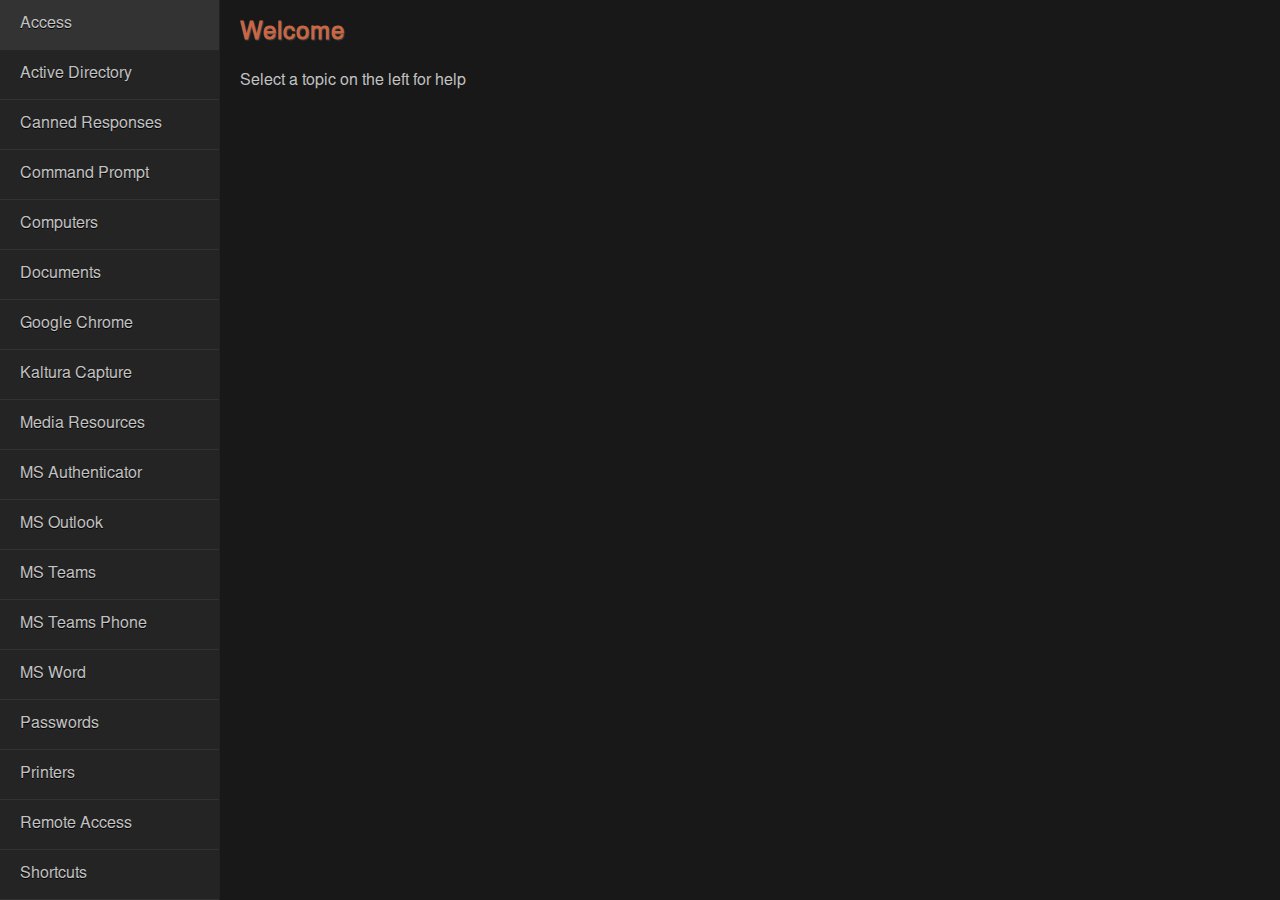
<file: index.html>
<!DOCTYPE html>
<html lang="en">

<head>
  <meta charset="UTF-8" />
  <meta name="viewport" content="width=device-width, initial-scale=1.0" />
  <title>JT's Knowledge Base</title>
  <link rel="icon" type="image/x-icon" href="./images/browser_icon/favicon.ico">
  <link rel="stylesheet" href="style.css">
  <!-- Name: JT Gilbertson | Last updated: 6/17/25 -->
</head>

<body>
  <main>
    <div id="scrollmenu">
      <nav>
        <ul>
          <li>
            <a class="toggle">Access</a>
            <ul class="submenu">
              <li><a data-topic="make_user_admin">Make User Admin</a></li>
              <li><a data-topic="student_access">Student Access</a></li>
            </ul>
          </li>
          <li>
            <a class="toggle">Active Directory</a>
            <ul class="submenu">
              <li><a data-topic="ad_reset_pw">Reset Password</a></li>
            </ul>
          </li>
          <li>
            <a class="toggle">Canned Responses</a>
            <ul class="submenu">
              <li><a data-topic="cr_mfa_reset">MFA Reset</a></li>
              <li><a data-topic="cr_traveling">Out of Country</a></li>
              <li><a data-topic="cr_pw_reset">Password Reset</a></li>
            </ul>
          </li>
          <li>
            <a class="toggle">Command Prompt</a>
            <ul class="submenu">
              <li><a data-topic="cmd_commands">Commands</a></li>
            </ul>
          </li>
          <li>
            <a class="toggle">Computers</a>
            <ul class="submenu">
              <li><a data-topic="add_to_domain">Add to Domain</a></li>
              <li><a data-topic="imaging">Imaging</a></li>
            </ul>
          </li>
          <li>
            <a class="toggle">Documents</a>
            <ul class="submenu">
              <li><a data-topic="gp_client_logs_doc">GP Client Logs</a></li>
              <li><a data-topic="how_to_image_a_computer_doc">How to Image</a></li>
              <li><a data-topic="ms_authenticator_setup">MS Authenitcator Setup</a></li>
              <li><a data-topic="outlook_profile_reset_procedure_doc">Outlook Profile Reset</a></li>
              <li><a data-topic="tech_request_doc">Tech Request</a></li>
              <li><a data-topic="vpn_instructions_doc">VPN Setup Guide</a></li>
            </ul>
          </li>
          <li>
            <a class="toggle">Google Chrome</a>
            <ul class="submenu">
              <li><a data-topic="gc_bookmarks">Bookmarks</a></li>
              <li><a data-topic="import_gc_bookmarks_cshare">Bookmarks (C$ Share)</a></li>
              <li><a data-topic="IT_bookmarks">IT Bookmarks</a></li>
            </ul>
          </li>
          <li>
            <a class="toggle">Kaltura Capture</a>
            <ul class="submenu">
              <li><a data-topic="download_kaltura">Download</a></li>
              <li><a data-topic="recover_kaltura_recordings">Recover Recordings</a></li>
              <li><a data-topic="recordings_shortcut">Recordings Shortcut</a></li>

            </ul>
          </li>
          <li>
            <a class="toggle">Media Resources</a>
            <ul class="submenu">
              <li><a data-topic="mr_remap_network_drive">Network Drive</a></li>
            </ul>
          </li>
          <li>
            <a class="toggle">MS Authenticator</a>
            <ul class="submenu">
              <li><a data-topic="cr_mfa_reset">Canned Response</a></li>
              <li><a data-topic="reset_mfa">Reset</a></li>
              <li><a data-topic="set_up_mfa">Setup</a></li>
            </ul>
          </li>
          <li>
            <a class="toggle">MS Outlook</a>
            <ul class="submenu">
              <li><a data-topic="outlook_clear_cache">Clear Cache</a></li>
              <li><a data-topic="outlook_default_browser">Default Browser</a></li>
              <li><a data-topic="outlook_from_button_missing">From Button Missing</a></li>
              <li><a data-topic="outlook_profile_reset_procedure">Profile Reset</a></li>
              <li><a data-topic="outlook_transfer_signatures">Signatures (C$ Share)</a></li>
              <li><a data-topic="outlook_teams_addin_missing">Teams Add-In Missing</a></li>
            </ul>
          </li>
          <li>
            <a class="toggle">MS Teams</a>
            <ul class="submenu">
              <li><a data-topic="teams_clear_cache">Clear Cache</a></li>
            </ul>
          </li>
          <li>
            <a class="toggle">MS Teams Phone</a>
            <ul class="submenu">
              <li><a data-topic="teams_cap_pw">CAP Password</a></li>
              <li><a data-topic="teams_office_move">Office Moves</a></li>
            </ul>
          </li>
          <li>
            <a class="toggle">MS Word</a>
            <ul class="submenu">
              <li><a data-topic="endnote_missing">EndNote Missing</a></li>
              <li><a data-topic="faded_looking_document">Faded Document</a></li>
              <li><a data-topic="page_merge_format">Page \* MergeFormat</a></li>
            </ul>
          </li>
          <li>
            <a class="toggle">Passwords</a>
            <ul class="submenu">
              <li><a data-topic="phonetic_abc">Phonetic Alphabet</a></li>
              <li><a data-topic="reset_cars_pw">Resetting in CARS</a></li>
            </ul>
          </li>
          <li>
            <a class="toggle">Printers</a>
            <ul class="submenu">
              <li><a data-topic="add_printer">Add Printer</a></li>
              <li><a data-topic="add_printer_by_ip">Add Printer by IP</a></li>
              <li><a data-topic="printer_memory_error">Memory Error</a></li>
            </ul>
          </li>
          <li>
            <a class="toggle">Remote Access</a>
            <ul class="submenu">
              <li><a data-topic="access_from_home">Access from Home</a></li>
              <li><a data-topic="enable_remote_access">Enable Remote Access</a></li>
              <li><a data-topic="teams_remote_access">Teams Remote Access</a></li>
            </ul>
          </li>
          <li>
            <a class="toggle">Shortcuts</a>
            <ul class="submenu">
              <li><a data-topic="c_share">C$ Share</a></li>
              <li><a data-topic="general_shortcuts">General</a></li>
              <li><a data-topic="text_editing_shortcuts">Text Editing</a></li>
            </ul>
          </li>
          <li>
            <a class="toggle">Software</a>
            <ul class="submenu">
              <li><a data-topic="software_library">Library</a></li>
            </ul>
          </li>
          <li>
            <a class="toggle">Spam</a>
            <ul class="submenu">
              <li><a data-topic="scan_attachments">Scan Emails</a></li>
            </ul>
          </li>
          <li>
            <li>
            <a class="toggle">Updates</a>
            <ul class="submenu">
              <li><a data-topic="disabled_updates">Disabled Updates</a></li>
              <li><a data-topic="force_update">Force Update</a></li>
            </ul>
          </li>
          <li>
            <a class="toggle">VPN</a>
            <ul class="submenu">
              <li><a data-topic="connect_to_vpn">Connect to VPN</a></li>
              <li><a data-topic="install_vpn">Install VPN</a></li>
              <li><a data-topic="tsing_the_vpn">Unable to Connect</a></li>
            </ul>
          </li>
          <li>
            <a class="toggle">Wi-Fi</a>
            <ul class="submenu">
              <li><a data-topic="campus_wifi">Campus Wi-Fi</a></li>
              <li><a data-topic="guest_wifi">Guest Wi-Fi</a></li>
            </ul>
          </li>
          <li>
            <a class="toggle"></a>
          </li>
        </ul>
      </nav>
    </div>

    <section id="content">
      <h2><span>Welcome</span></h2>
      <p>Select a topic on the left for help</p>
    </section>
  </main>
  
  <script src="app.js"></script>
  <script src="content.js"></script>
  
</body
</html>
</file>
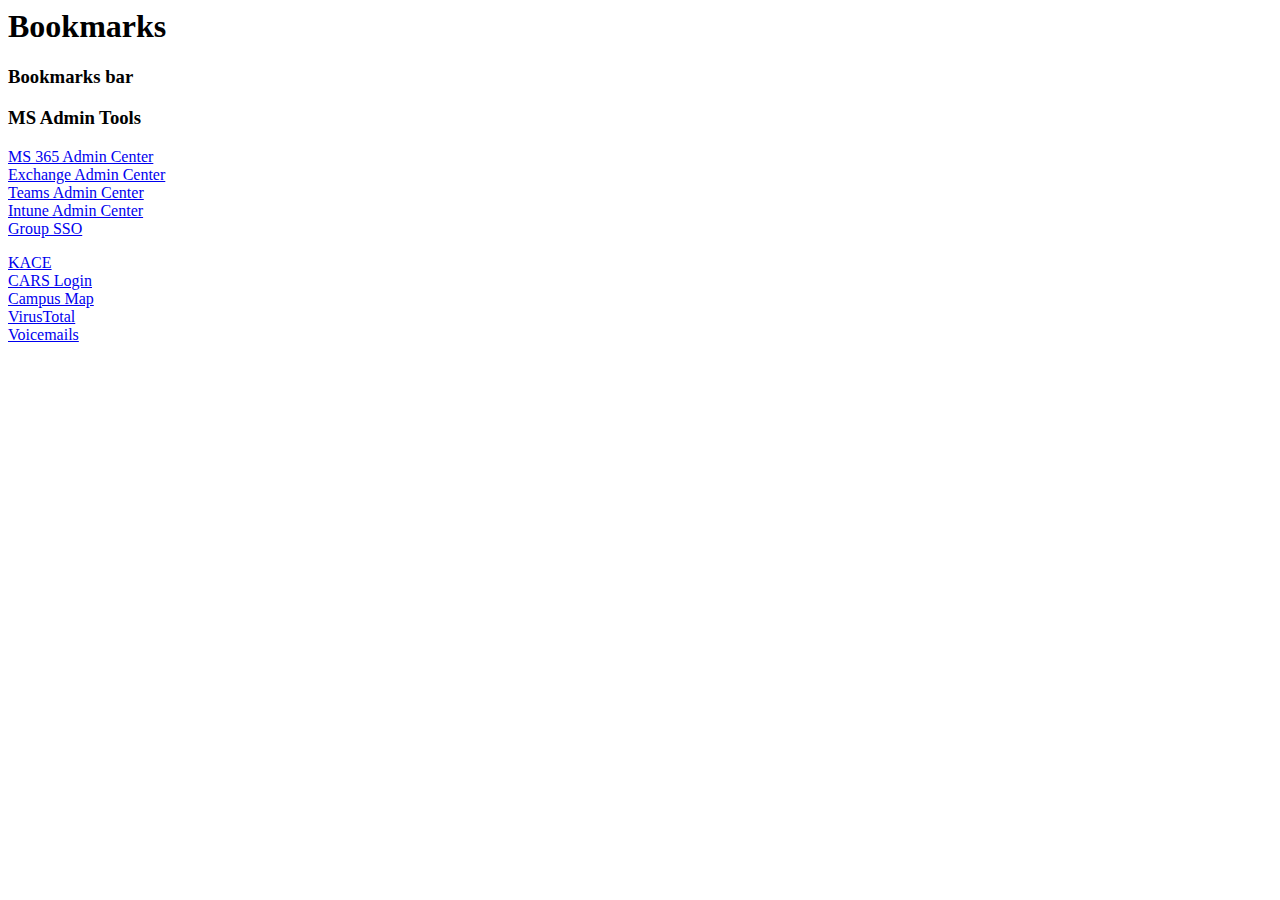
<file: bookmarks/it_bookmarks.html>
<!DOCTYPE NETSCAPE-Bookmark-file-1>
<!-- This is an automatically generated file.
     It will be read and overwritten.
     DO NOT EDIT! -->
<META HTTP-EQUIV="Content-Type" CONTENT="text/html; charset=UTF-8">
<TITLE>Bookmarks</TITLE>
<H1>Bookmarks</H1>
<DL><p>
    <DT><H3 ADD_DATE="1739805121" LAST_MODIFIED="1748467912" PERSONAL_TOOLBAR_FOLDER="true">Bookmarks bar</H3>
    <DL><p>
        <DT><H3 ADD_DATE="1739805153" LAST_MODIFIED="1748467752">MS Admin Tools</H3>
        <DL><p>
            <DT><A HREF="https://admin.microsoft.com/Adminportal/Home#/homepage" ADD_DATE="1708551562" ICON="[data-uri]">MS 365 Admin Center</A>
            <DT><A HREF="https://admin.exchange.microsoft.com/#/" ADD_DATE="1708551011" ICON="[data-uri]">Exchange Admin Center</A>
            <DT><A HREF="https://admin.teams.microsoft.com/dashboard" ADD_DATE="1713972305" ICON="[data-uri]">Teams Admin Center</A>
            <DT><A HREF="https://intune.microsoft.com/#home" ADD_DATE="1737063560" ICON="[data-uri]">Intune Admin Center</A>
            <DT><A HREF="https://aad.portal.azure.com/#view/Microsoft_AAD_IAM/GroupsManagementMenuBlade/~/AllGroups" ADD_DATE="1708551105" ICON="[data-uri]">Group SSO</A>
        </DL><p>
        <DT><A HREF="http://kbox1100/adminui/welcome.php" ADD_DATE="1705420440" ICON="[data-uri]">KACE</A>
        <DT><A HREF="https://online.midwestern.edu/" ADD_DATE="1748467879" ICON="[data-uri]">CARS Login</A>
        <DT><A HREF="https://www.biaaz.org/wp-content/uploads/2019/09/MWU-Glendale-Campus-Map-00519.pdf" ADD_DATE="1731959882" ICON="[data-uri]">Campus Map</A>
        <DT><A HREF="https://www.virustotal.com/gui/home/upload" ADD_DATE="1710187779" ICON="[data-uri]">VirusTotal</A>
        <DT><A HREF="https://10.170.0.91/recordings/index.php?m=voicemail&folder=INBOX&q=&start=0&span=15&order=calldate&sort=desc" ADD_DATE="1734707736">Voicemails</A>
    </DL><p>
    <DT><A HREF="https://10.170.0.91/" ADD_DATE="1739893327" ICON="[data-uri]"></A>
</DL><p>
</file>
<file: style.css>
/* ------------------- GENERAL ------------------- */

* { 
    box-sizing: border-box;
}

body {
    margin: 0;
    font-family: Arial, sans-serif;
    display: flex;
    flex-direction: column;
    height: 100vh;
    background-color: #121212;
    font-family: main;
}

main {
    display: flex;
    flex: 1;
    flex-direction: row;
    background: rgb(36, 36, 36);
    color: rgb(194, 194, 194);
}





/* ------------------- NAV MENU ------------------- */

#scrollmenu {
  background-color: rgb(36, 36, 36); 
  overflow: scroll;
  height: 100vh;
}

nav {
    width: 220px;
    background-color: rgb(36, 36, 36);
    padding: 0;
    overflow-y: auto;
    border-right: 1px solid #222222;
    text-shadow: 0px 1px 0px black;
}

nav ul {
    list-style-type: none;
    margin: 0;
    padding: 0;
}

nav ul li {
    position: relative;
    border-bottom: 1px solid #333;
}

nav ul li > a {
    display: block;
    padding: 15px 20px;
    text-decoration: none;
    color: rgb(194, 194, 194);
    background-color: rgb(36, 36, 36);
    transition: background 0.3s;
    cursor: pointer;
}

nav ul li > a:hover {
    background-color: #333;
}

nav ul li .toggle:nth-last-child(1) {
    padding: 0;
    height: 0px;
    border-width: 0px;
}

nav ul li:nth-last-child(1) > .toggle:hover {
    background-color: rgb(36, 36, 36);
    cursor: default;
}

nav ul li .submenu {
    display: none;
    background-color: #2a2a2a;
    position: static;
}

nav ul li.open > .submenu {
    display: block;
}

nav ul li .submenu li a {
    padding: 10px 30px;
    display: block;
    color: rgb(201, 103, 67);
    text-decoration: none;
    background-color: #2a2a2a;
    transition: background 0.3s;
    cursor: pointer;
    font-size: 15px;
    margin-bottom: -3px;
}

nav ul li .submenu li a:hover {
    background-color: #444;
}

p a {
    color: rgb(201, 103, 67);
}

/* ENSURES NAV IS ALWAYS ON LEFT */
@media (max-width: 700px) {
    main {
    flex-direction: row;
    }

    nav {
    width: 180px;
    min-width: 180px;
    }
}





/* ------------------- MAIN SECTION ------------------- */

section {
    flex: 1;
    padding: 0px 20px;
    background-color: #181818;
    overflow: scroll;
    height: 100vh;
}

section hr {
    border-color: #181818;
}

section h2 {
    color: rgb(201, 103, 67);
    text-shadow: 1px 1px 1px rgb(65, 65, 65);
    letter-spacing: 1px;
}

section h3 {
    color: rgb(1, 112, 112);
    text-shadow: 1px 1px 1px rgb(65, 65, 65);
    letter-spacing: 1.25px;
}

section h4 {
    color: rgb(201, 103, 67);
    margin-bottom: -10px;
    text-shadow: 0px 0px 0px black;
    letter-spacing: 1px;
}

section p {
    line-height: 25px;
}

section ol li {
    padding: 5px;
}

section ol li a {
    color: rgb(201, 103, 67);
    text-decoration: none;
}

ol > li::marker {
  color: rgb(136, 136, 136);
}





/* ------------------- SCROLLBAR (HIDE) ------------------- */

::-webkit-scrollbar {
    display: none;
}





/* ------------------- SPAN ------------------- */

section span {
    color: rgb(201, 103, 67);  /* ORANGE */
}

section .span2 {
    color: rgb(136, 136, 136); /* GRAY */
}

section .span3 { 
    color: #e0e0e0;            /* WHITE */
}

section .span4 {                 /* TEAL */
    color: rgb(1, 112, 112);
}

section .span5 {
    color: rgb(151, 74, 46);  /* ORANGE */
}





/* ------------------- PHONETIC ABC ------------------- */

#phonetic-abc-container {
    width: auto;
    display: flex;
}

.phonetic-abc-column {
    margin: 0px 50px 0px 10px;
}





/* ------------------- KEYBOARD SHORTCUTS ------------------- */

#shortcuts-container {
    width: auto;
    display: flex;
}

.shortcuts-column {
    padding: 0px 20px 0 20px;
}

.shortcuts-column ul {
    list-style-type: none;
    margin: 0px 0px 0px -49px;
}

.shortcuts-column ul li {
    list-style-type: none;
    padding: 12px 0px 7px 0px;
    border-bottom: 1px solid #444;
}





/* ------------------- FONTS ------------------- */

@font-face {
  font-family: main;
  src: url(./fonts/nimbus-sans-l/NimbusSanL-Reg.otf);
}

@font-face {
  font-family: header;
  src: url(./fonts/gmarket-sans/GmarketSansMedium.otf);
}





/* ------------------- BUTTONS ------------------- */

#copy_button1,
#copy_button2,
#copy_button3 {
    background-color: #333;
    border: 1px solid #4d4d4d;
    color: #c96743;
    padding: 5px 10px;
    text-align: center;
    text-decoration: none;
    display: inline-block;
    font-size: 16px;
    cursor: pointer;
    margin-bottom: 15px;
}

#copy_button1:active,
#copy_button2:active,
#copy_button3:active {
    background-color: #2c2c2c;
    color: rgb(146, 70, 42);
    padding: 6px 11px;
    font-size: 15.5px;
    border: none;
}





/* ------------------- IMAGE CAROUSEL ------------------- */

.carousel {
      position: relative;
      width: 400px;
      height: 500px;
      overflow: hidden;
      box-shadow: 0 4px 10px rgba(0, 0, 0, 0.2);
    }

.carousel img {
    width: 100%;
    height: 100%;
    object-fit: cover;
    display: none;
    transition: opacity 0.5s;
}

.carousel img.active {
    display: block;
}

.carousel button {
    position: absolute;
    top: 50%;
    transform: translateY(-50%);
    font-size: 2rem;
    background: rgba(0,0,0,0.5);
    color: hsl(16, 55%, 55%);
    text-shadow: 0px 0px 3px black;
    border: none;
    padding: 0.1rem 0.65rem;
    cursor: pointer;
    border-radius: 50%;
}

.carousel button:hover {
    background: rgba(0,0,0,0.7);
}

.prev {
    left: 0px;
}

.next {
    right: 0px;
}





/* ------------------- TABLES ------------------- */

table {
    border-collapse: collapse;
    width: 100%;
    border: 0px solid #181818;
}

th, td {
    border: 0px solid #181818;
    padding: 10px;
    text-align: left;
}

th {
    background-color: #181818;
    color: rgb(1, 112, 112);
    font-size: 18px;
    text-shadow: 1px 1px 1px rgb(65, 65, 65);
    letter-spacing: 1.25px;
}

tr:nth-child(odd) {
    background-color: rgb(36, 36, 36); 
}

tr td:nth-child(1) {
    color: rgb(201, 103, 67);
    letter-spacing: 1px;
}

tr td:nth-child(3),
tr td:nth-child(4) {
    color: rgb(136, 136, 136);
}
</file>
